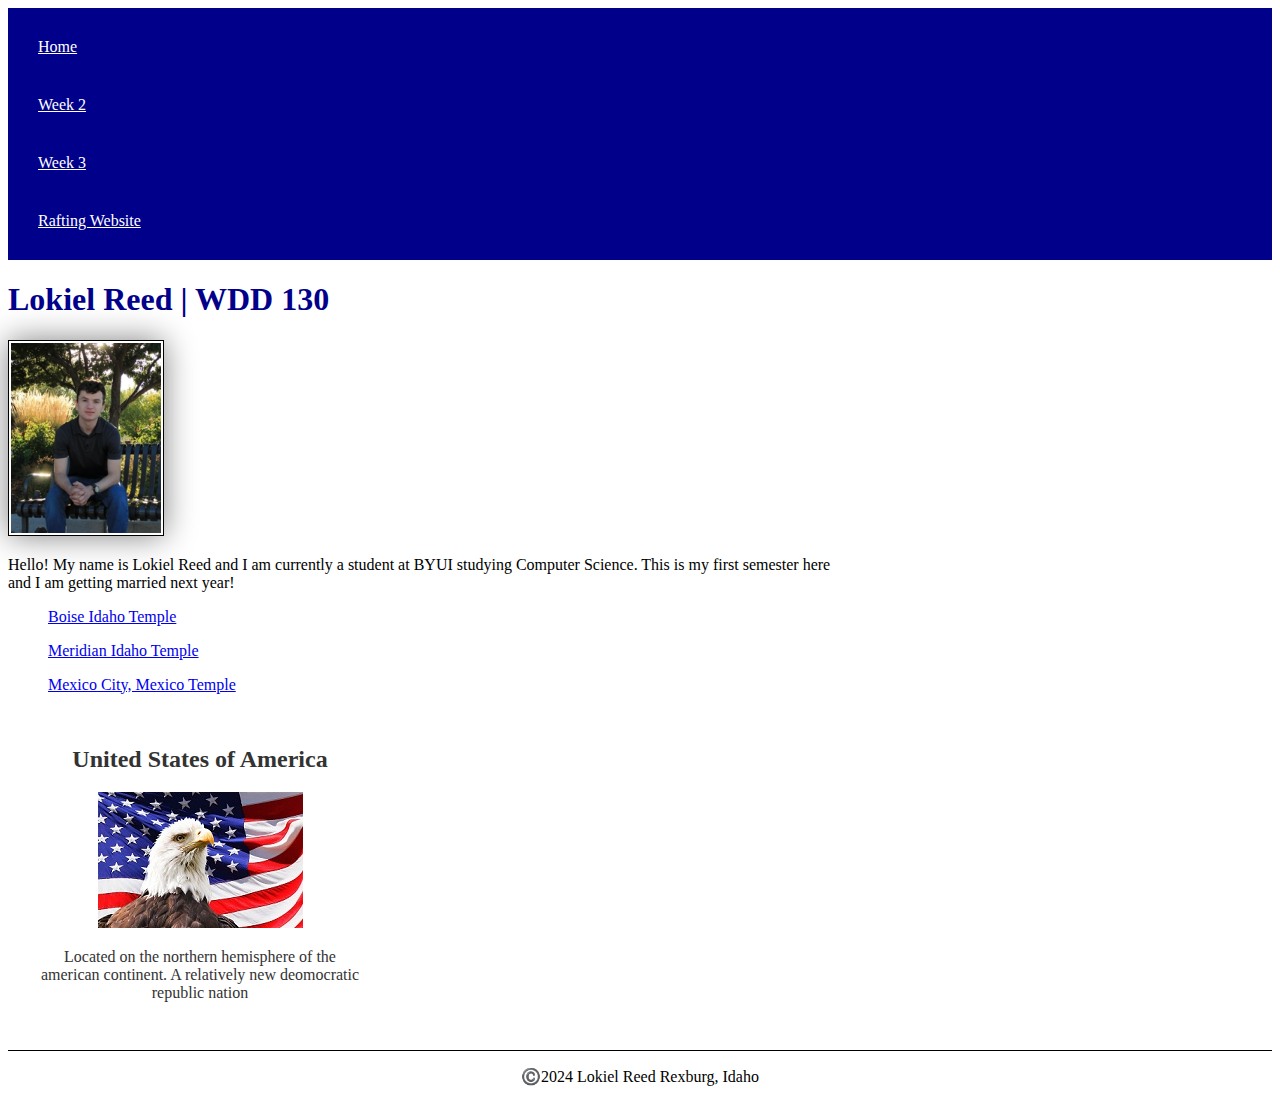
<file: index.html>
<!DOCTYPE html>
<html lang="en-US">
    <head>
        <link rel="stylesheet" href="styles/styles.css">
        <meta charset="utf-8">
        <meta name="veiwport" content="width=device-width,inital-scale=1.0">
        <title>Lokiel Reed | WDD 130</title>
        <meta name="description" content="The course homepage for Lokiel Reed's WDD130 coursework st BYUI">
        <meta name="author" content="Lokiel Reed">
    </head>
    <body>
        <header>
            <nav>
                <a href="#">Home</a>
                <a href="week2/">Week 2</a>
                <a href="week3/">Week 3</a>
                <a href="wwr/">Rafting Website</a>
            </nav>
        </header>
        <main>
            <h1>Lokiel Reed | WDD 130</h1>
            <img src="images/profile.webp" alt="profile picture" width="200">
            <p>Hello! My name is Lokiel Reed and I am currently a student at BYUI studying Computer Science. This is my first semester here and I am getting married next year!</p>
            <ul>
                <p><a href="https://www.churchofjesuschrist.org/temples/details/boise-idaho-temple?lang=eng" target="_blank">Boise Idaho Temple</a></p>
                <p><a href="https://www.churchofjesuschrist.org/temples/details/meridian-idaho-temple?lang=eng" target="_blank">Meridian Idaho Temple</a></p>
                <p><a href="https://www.churchofjesuschrist.org/temples/details/mexico-city-mexico-temple?lang=eng" target="_blank">Mexico City, Mexico Temple</a></p>
            </ul>
        </main>
        <aside>
            <h2>United States of America</h2>
            <img src="images/americaneagle.jpg" alt="An American Bald Eagle">
            <p>Located on the northern hemisphere of the american continent. A relatively new deomocratic republic nation</p>
        </aside>
        <footer>
            <p>©️2024 Lokiel Reed Rexburg, Idaho</p>
        </footer>
    </body>
    <!--Last modified 11-26-24 3:04pm-->
</html>
</file>
<file: styles/styles.css>
:root {
    --primary_color: darkblue;
    --bakground_color: white;
    --border: 1px solid black;
}

nav {
    background-color: var(--primary_color);
    padding: 10px;
}

nav a {
    color: var(--bakground_color);
    display: block;
    padding: 20px;
}

h1 {
    color:  var(--primary_color);
}

main img {
    width: 150px;
    height: auto;
    border: var(--border);
    padding: 2px;
    box-shadow: 0 0 30px gray;
}

p {
    padding: 0px;
}

main {
    max-width: 840px;
}

aside {
    width: 20rem;
    margin: 1rem;
    border: 1px solid rgb(0 0 0 0.2);
    padding: 1rem;
    background-color: var(--bakground_color);
    color: #333;
    text-align: center;
}

footer {
    margin-top: 15px;
    border-top: var(--border);
    text-align: center;
}
</file>
